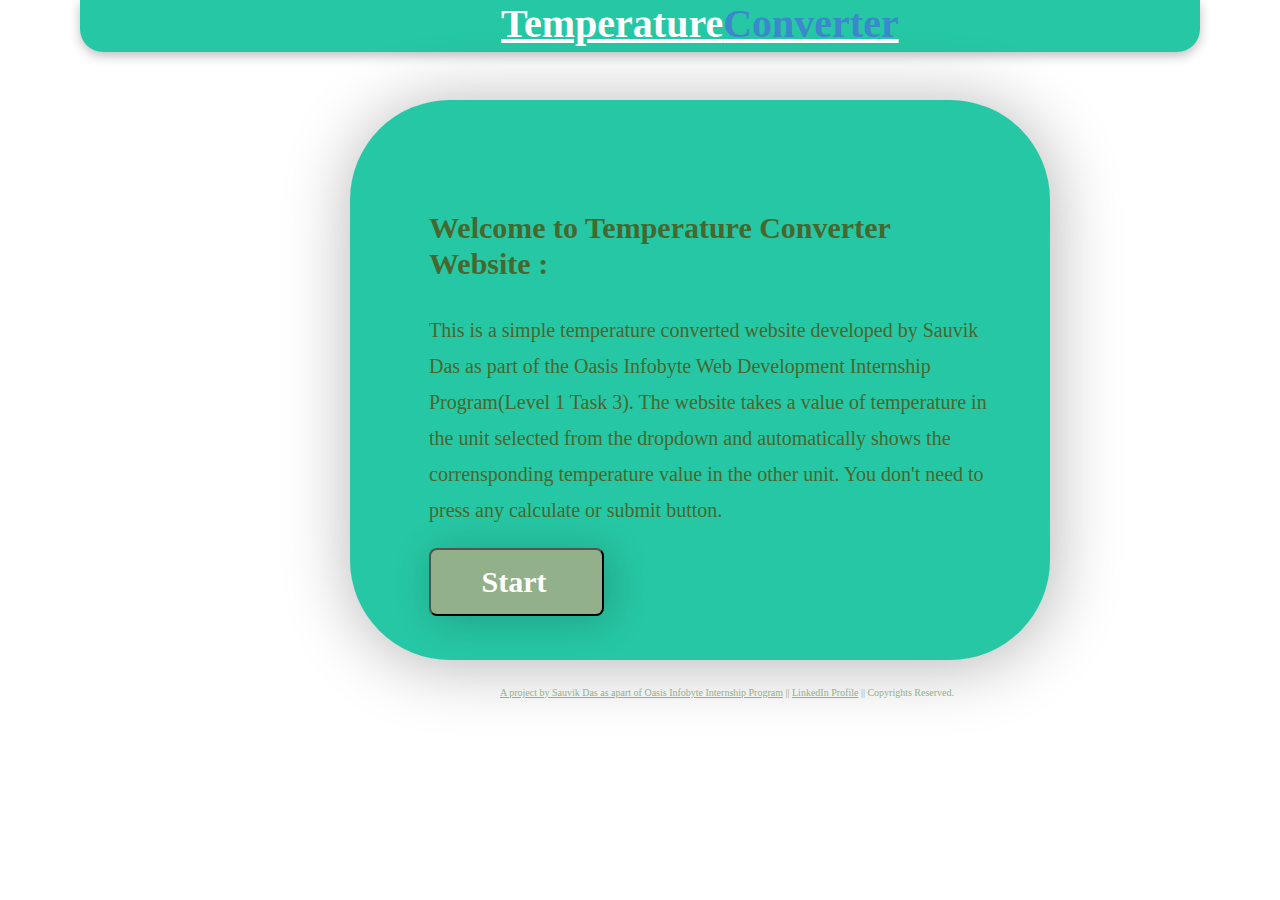
<file: Index.html>
<!DOCTYPE html>
<html lang="en">
<head>
    <meta charset="UTF-8">
    <meta http-equiv="X-UA-Compatible" content="IE=edge">
    <meta name="viewport" content="width=device-width, initial-scale=1.0">
    <link rel="stylesheet" href="style.css">

    <script src="index.js"></script>

    <title>Temperature Converter</title>

</head>
<body link="blue" alink="green" vlink="#ffffff">
    <div class="container">
        <div class="unitconverter"><p class="mhead">
            <a href="Index.html" onclick="home()" class="unitc" > <span style="color: #ffffff;">Temperature</span><span style="color: #3c87ce;">Converter</span></a>

        </p></div>
        <div class="category">
            <!-- <button class="cts" onclick="temp()"><p class="cname">Start</p></button> -->
        </div>

        <div class="cbox">
        <div class="textab">
            <!-- <h2>Heyy!!</h2> -->
            <h3>Welcome to Temperature Converter Website : </h3>
            <p class="tx">This is a simple temperature converted website developed by Sauvik Das as part of the Oasis Infobyte Web Development Internship Program(Level 1 Task 3).
                The website takes a value of temperature in the unit selected from the dropdown and automatically shows the corrensponding temperature value in the other unit. You don't need to press any calculate or submit button.</p>
                <button class="cts" onclick="temp()"><p class="cname">Start</p></button>
            </div>
        </div>

    <!-- </div> -->
    <footer>
        <div class="footer"><p><a href="" class="linkedin" target="_blank"> A project by  Sauvik Das as apart of Oasis Infobyte Internship Program</a> || <a href="https://www.linkedin.com/in/sauvik-das-0a8a67244" class="linkedin" target="_blank">LinkedIn Profile</a> || Copyrights Reserved.</p></div>
    </footer>

</body>
</html>
</file>
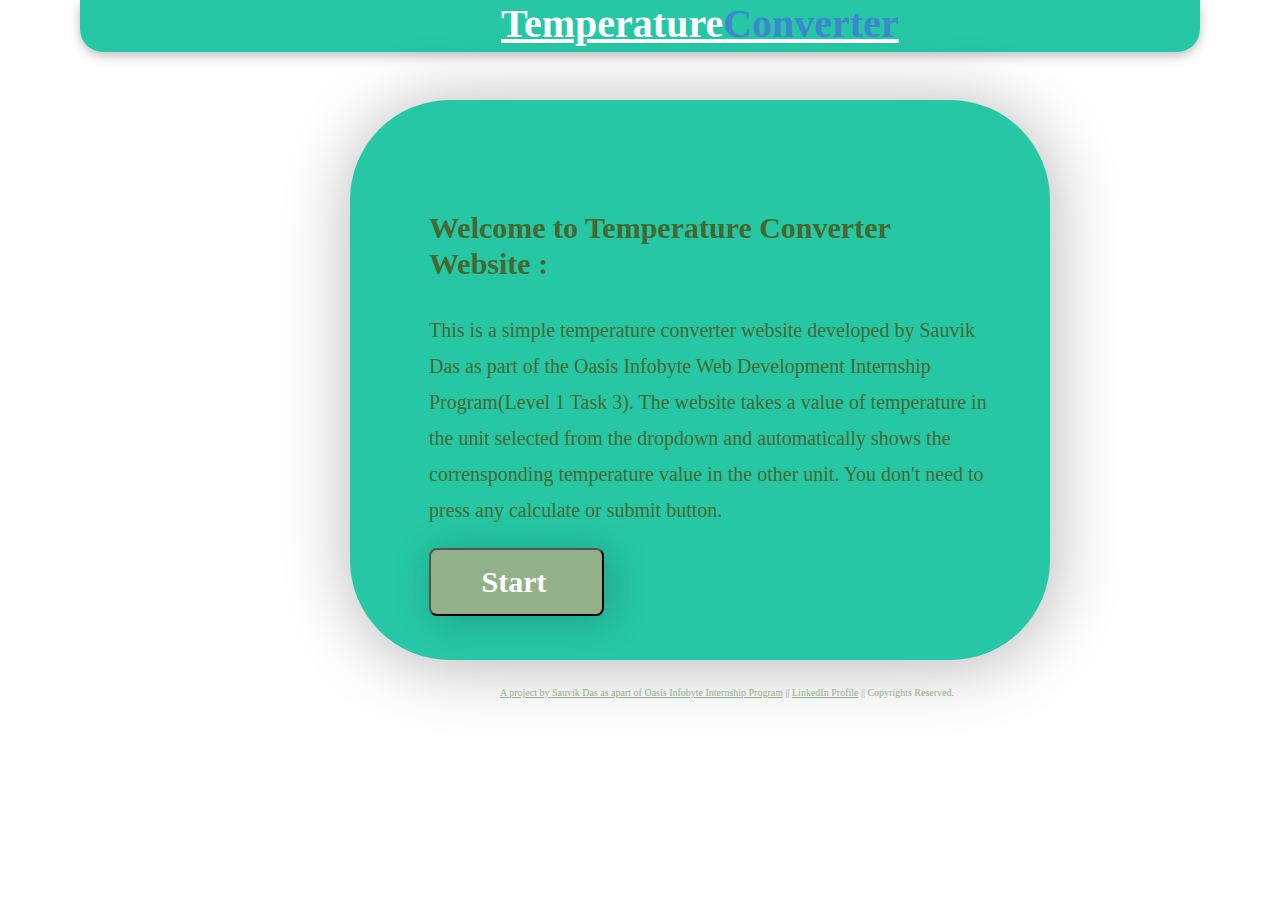
<file: index.html>
<!DOCTYPE html>
<html lang="en">
<head>
    <meta charset="UTF-8">
    <meta http-equiv="X-UA-Compatible" content="IE=edge">
    <meta name="viewport" content="width=device-width, initial-scale=1.0">
    <link rel="stylesheet" href="style.css">

    <script src="index.js"></script>

    <title>Temperature Converter</title>

</head>
<body link="blue" alink="green" vlink="#ffffff">
    <div class="container">
        <div class="unitconverter"><p class="mhead">
            <a href="index.html" onclick="home()" class="unitc" > <span style="color: #ffffff;">Temperature</span><span style="color: #3c87ce;">Converter</span></a>

        </p></div>
        <div class="category">
            <!-- <button class="cts" onclick="temp()"><p class="cname">Start</p></button> -->
        </div>

        <div class="cbox">
        <div class="textab">
            <!-- <h2>Heyy!!</h2> -->
            <h3>Welcome to Temperature Converter Website : </h3>
            <p class="tx">This is a simple temperature converter website developed by Sauvik Das as part of the Oasis Infobyte Web Development Internship Program(Level 1 Task 3).
                The website takes a value of temperature in the unit selected from the dropdown and automatically shows the corrensponding temperature value in the other unit. You don't need to press any calculate or submit button.</p>
                <button class="cts" onclick="temp()"><p class="cname">Start</p></button>
            </div>
        </div>

    <!-- </div> -->
    <footer>
        <div class="footer"><p><a href="" class="linkedin" target="_blank"> A project by  Sauvik Das as apart of Oasis Infobyte Internship Program</a> || <a href="https://www.linkedin.com/in/sauvik-das-0a8a67244" class="linkedin" target="_blank">LinkedIn Profile</a> || Copyrights Reserved.</p></div>
    </footer>

</body>
</html>
</file>
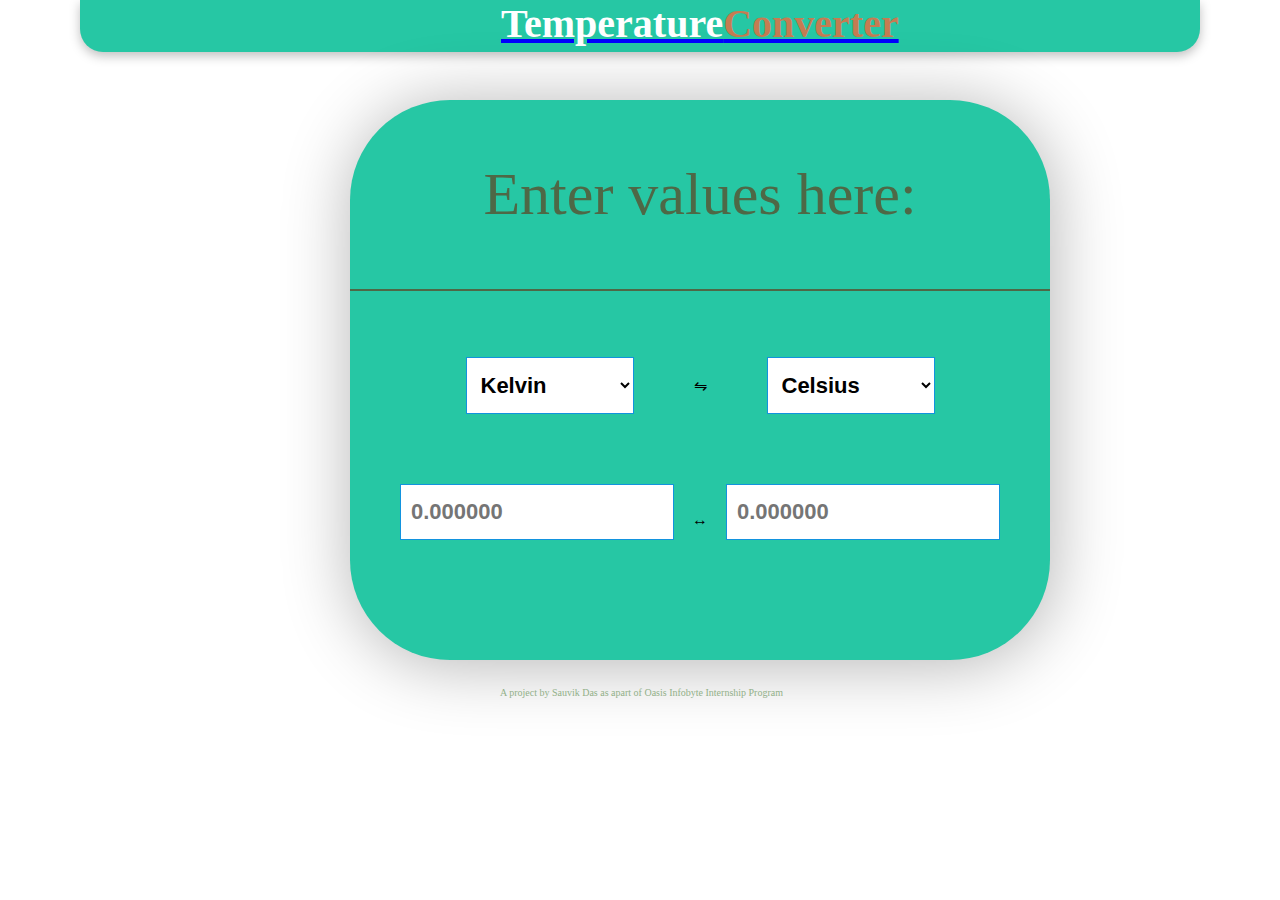
<file: temperature.html>
<!DOCTYPE html>
<html lang="en">
<head>
    <meta charset="UTF-8">
    <meta http-equiv="X-UA-Compatible" content="IE=edge">
    <meta name="viewport" content="width=device-width, initial-scale=1.0">
    <link rel="stylesheet" href="style.css">


    <script src="index.js"></script>
    <title>Temperature Converter</title>

</head>
<body link="blue" alink="green" vlink="#ffffff">
    <div class="container">
        <div class="unitconverter"><p class="mhead">
            <a href="index.html" onclick="home()"  > <span style="color: #ffffff;">Temperature</span><span style="color: #c57c52;">Converter</span></a>

        </p></div>

        <div class="category">
        </div>

        <div class="cbox">
            <div class="cons">
                <p>Enter values here: </p>
            </div>
            <div class="cons1">
            <select  id="tinput-type" onscroll="t()" onclick="t()">
                <option value="kel">Kelvin</option>
                <option value="cel">Celsius</option>
                <option value="far">Fahrenheit</option>
            </select>
            <span class="arrow">&#8651;</span>
            <select  id="tresult-type" onscroll="t()" onclick="t()">
              <option value="cel">Celsius</option>
              <option value="kel">Kelvin</option>
              <option value="far">Fahrenheit</option>
    
            </select>
            </div>

            <div class="cons2">
            <input type="text" placeholder="0.000000" id="tinput" oninput="t()" onclick="t()">
            <span>&#8596</span>
            <input type="text" placeholder="0.000000" id="tresult" oninput="t()" onclick="t()">
            </div>
        </div>
    </div>
<footer>
    <div class="footer"><p> A project by  Sauvik Das as apart of Oasis Infobyte Internship Program</p></div>
</footer>

</body>
</html>
</file>
<file: style.css>
.unitconverter{
    position: absolute;
width: 1120px;
height: 52px;
left: calc(50% - 1120px/2);
top: 0px;
/* padding-left: 20px; */

background: #26c7a4;;
/* background: #92B089; */
box-shadow: 0px 4px 11px rgba(0, 0, 0, 0.25);
border-radius: 0px 0px 23px 23px;
}

.mhead{
    /* UnitConverter */
position: absolute;
width: 279px;
/* height: 48px; */
left: calc(50% - 279px/2 + 0.5px);
top: -40px;

font-family: 'Inter';
font-style: normal;
font-weight: 700;
font-size: 40px;
line-height: 48px;

color: #EEF0EC;
}

.category{
 display: flex;
flex-direction: column;
 align-items: flex-start; 
 /* padding: 16px 32px; */
 padding-top: 11.5rem;
 padding-left: 8rem;
gap: 18px; 
height: 485px;
/*
 width: 266px; 
 top: 80rem;
 height: 268px;  */
}

.cts{
    
    display: flex;
    flex-direction: row;
    align-items: center;
    padding: 16px 32px;
    gap: 8px;
    
    cursor: pointer;
    width: 175px;
    height: 68px;
    left: 80px;
top: 16px;
background: #92B089;
box-shadow: 5px 4px 41px rgba(0, 0, 0, 0.2);
border-radius: 8px;
}

.cname{
    width: 102px;
height: 36px;

font-family: 'Inter';
font-style: normal;
font-weight: 600;
font-size: 30px;
line-height: 36px;

color: #FFFFFF;

}

.cts:hover{
    background:#A7C59E;
}
.cts::after{
    background: #5A7259;
}
.cts::before{
    background: #92B089;
}

.cbox{
position: absolute;
/* justify-content: center; */
/* margin-right: 200px; */
width: 700px;
height: 560px;
left: 350px; 
top: 100px;

background: #26c7a4;
box-shadow: 2px 4px 69px rgba(0, 0, 0, 0.3);
border-radius: 100px 100px 100px 100px;
}
.cons{
    display: flex;
    justify-content:center;
/* align-items:; */
padding-top: 0px;
color:#4e6846;
font-size: 60px;
border-bottom: 2px solid #4e6846;
/* border-radius: 3px; */
}
.cons2{
    display: flex;
    justify-content:center;
align-items:center;
/* width:200px;
height: 200px; */
padding-top: 70px;
gap: 18px;

}
.cons1{
    display: flex;
    justify-content:center;
align-items:center;
padding-top: 62px;
margin-top: 4px;
gap:60px;
}

.arrow{
    size: 20px;
}

#linput-type,#lresult-type,#tinput-type,#tresult-type,#minput-type,#mresult-type,#tiinput-type,#tiresult-type,#ainput-type,#aresult-type{
    width: 24%;
	border: 1px solid #1293de;
	background: #ffffff;
	font-size: 22px;
	padding: 14px 10px;
	font-weight: 620;
}
#linput,#lresult,#tinput,#tresult,#tiinput,#tiresult,#minput,#mresult,#ainput,#aresult{
    width: 36%;
    /* height:25px; */
    color: #000000;
	border: 1px solid #1293de;
	background: #ffffff;
	font-size: 22px;
	padding: 14px 10px;
	font-weight: bold;
	margin-bottom: 16px;
}

.textab{
    margin-left: 79px;
  width: 80%;
  /* padding-left: 03px; */
  padding-top: 80px;

}

h2{
    /* font-size: 35px;
    color: #EEF0EC; */
    color: #47672f;
    font-family: 'Inter';
font-style: normal;
font-weight: 600;
font-size: 30px;
line-height: 36px;
}
h3{
    color: #47672f;
    font-family: 'Inter';
font-style: normal;
font-weight: 600;
font-size: 30px;
line-height: 36px;
} 
.tx{
    color: #47672f;
    font-family: 'Inter';
font-style: normal;
font-weight: 450;
font-size: 20px;
line-height: 36px;
}



.footer{
    position: absolute;
width: 500px;
/* height: 12px; */
left: 500px; 
/* bottom: 24px; */

font-family: 'Inter';
font-style: normal;
font-weight: 400;
font-size: 10px;
line-height: 12px;

color: #92B089;
}

a.linkedin{
    color: #92B089;
}
a.linkedin:visited{
    color: #92B089;
}
a.linkedin::before{
    color: #92B089;
}
a.unitc{
    color: #ffffff;
}
a.unitc:visited{
    color: #ffffff;
}
a.unitc::before{
    color: #ffffff;
}
</file>
